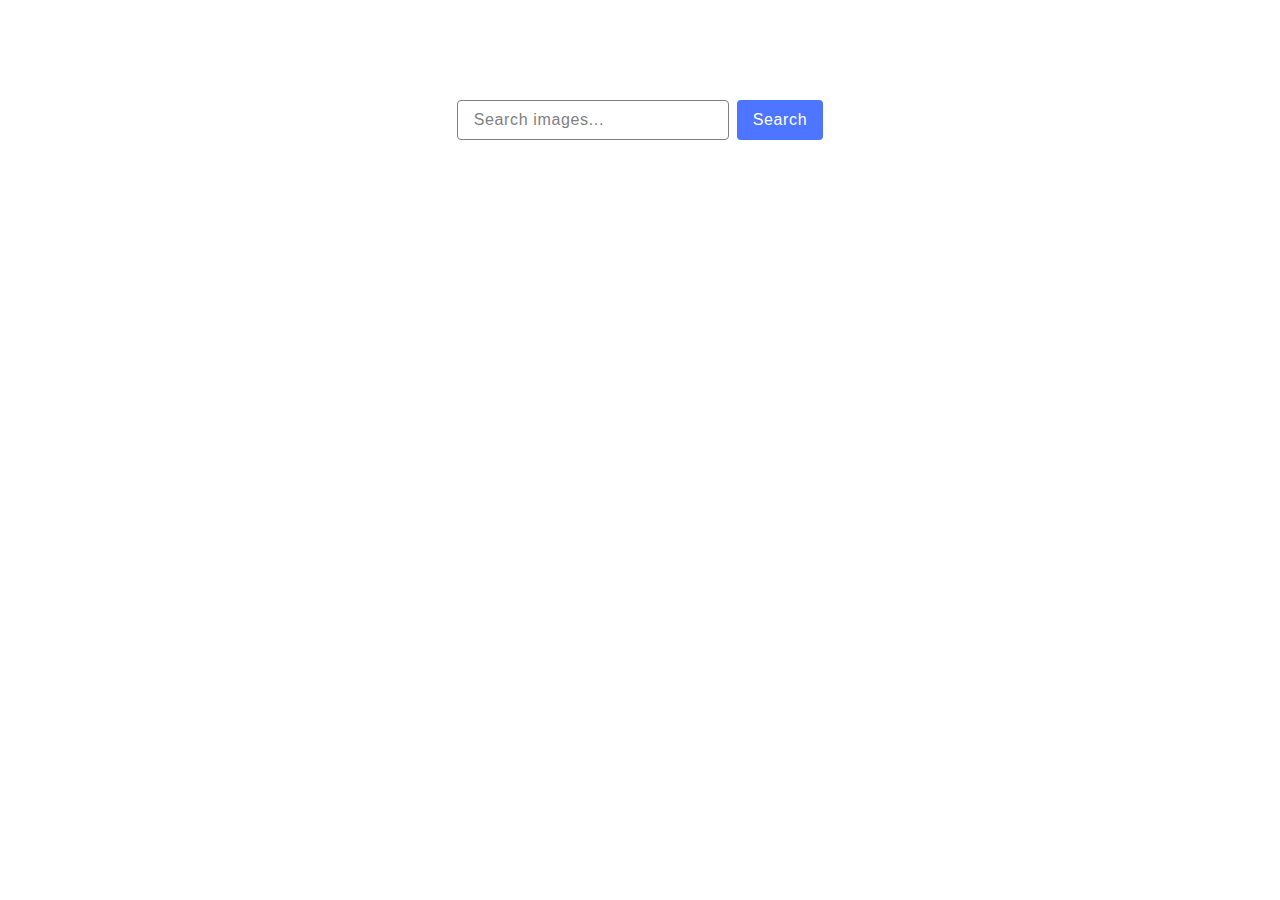
<file: src/index.html>
<!DOCTYPE html>
<html lang="en">

<head>
  <meta charset="UTF-8" />
  <link rel="icon" type="image/svg+xml" href="/favicon.svg" />
  <meta name="viewport" content="width=device-width, initial-scale=1.0" />
  <title>Seach Img</title>
  <link rel="preconnect" href="https://fonts.googleapis.com" />
  <link rel="preconnect" href="https://fonts.gstatic.com" crossorigin />
  <link href="https://fonts.googleapis.com/css2?family=Montserrat:wght@100..900&display=swap" rel="stylesheet" />
  <link rel="stylesheet" href="./css/styles.css" />
</head>

<body>
  <form class="form js-create-form">
    <input class="input js-input" type="text" name="imgTitle" placeholder="Search images..." />
    <button class="button" type="submit" class="btn">Search</button>
  </form>
  <ul class="img-list"></ul>
  <div class="wrap-js-btn-load-more">
    <button class="button js-btn-load visually-hidden" type="button">
      Load more
    </button>
  </div>
  <div class="loader visually-hidden"></div>
  <script type="module" src="./main.js"></script>
</body>

</html>
</file>
<file: src/css/styles.css>
body {
  font-family: 'Montserrat', sans-serif;
}

h1,
h2,
h3,
h4,
h5,
h6,
p {
  margin: 0;
}

p:last-child {
  margin-bottom: 0;
}

ul {
  margin: 0;
  padding: 0;
  list-style: none;
}

a {
  color: currentColor;
  text-decoration: none;
}

button {
  cursor: pointer;
}

img {
  display: block;
  max-width: 100%;
  height: auto;
}

.visually-hidden {
  position: absolute;
  width: 1px;
  height: 1px;
  margin: -1px;
  border: 0;
  padding: 0;
  white-space: nowrap;
  clip-path: inset(100%);
  clip: rect(0 0 0 0);
  overflow: hidden;
}

.form {
  margin-top: 100px;
  display: flex;
  align-items: center;
  justify-content: center;
  gap: 8px;
}

.input,
.button {
  height: 40px;
  padding: 8px 16px;
  font-size: 16px;
  line-height: 1.5;
  border-radius: 4px;
}

.input {
  border: 1px solid #808080;
  width: 272px;
  box-sizing: border-box;
}

.input::placeholder {
  font-weight: 400;
  font-size: 16px;
  line-height: 1.5;
  letter-spacing: 0.04em;
  color: #808080;
}

.input:hover {
  border: 1px solid #000;
}

.input:active {
  border: 1px solid #4e75ff;
}

.input:disabled {
  border: 1px solid #808080;
}

.button {
  background-color: #4e75ff;
  border: none;
  color: #fff;
  font-weight: 500;
  letter-spacing: 0.04em;
  cursor: pointer;
}

.button:hover {
  background-color: #6c8cff;
}

.img-list {
  display: flex;
  align-items: center;
  justify-content: center;
  gap: 24px;
  flex-wrap: wrap;
  width: 1128px;
  list-style: none;
  margin: 0 auto;
  margin-top: 48px;

  li {
    box-sizing: border-box;
    width: calc((100% - 48px) / 3);
    height: 200px;
    overflow: hidden;
    transition: transform 0.3s ease;
    position: relative;
    border: 1px solid #808080;
  }

  img {
    display: block;
    width: 100%;
    height: 100%;
    object-fit: cover;
  }
}

li:hover {
  transform: scale(1.044);
}

.description-wrap {
  box-sizing: border-box;
  position: absolute;
  bottom: 0;
  left: 0;
  width: 100%;
  height: 48px;
  background-color: #fff;
  display: flex;
  align-items: center;
  justify-content: space-between;
  font-size: 16px;
  padding-top: 4px;
  padding-bottom: 4px;
  padding-right: 25px;
  padding-left: 20px;
}

.imgs-properties-name {
  font-weight: 600;
  font-size: 12px;
  line-height: 1.33333;
  letter-spacing: 0.04em;
  color: #2e2f42;
  text-align: center;
}

.imgs-properties-value {
  font-weight: 400;
  font-size: 12px;
  line-height: 2;
  letter-spacing: 0.04em;
  color: #2e2f42;
  text-align: center;
}

.loader {
  width: 48px;
  height: 48px;
  border-radius: 50%;
  animation: rotate 1s linear infinite;
  display: block;
  margin: 0 auto;
}

.loader::before,
.loader::after {
  content: '';
  box-sizing: border-box;
  position: absolute;
  inset: 0px;
  border-radius: 50%;
  border: 5px solid #fff;
  animation: prixClipFix 2s linear infinite;
}

.loader::after {
  border-color: #ff3d00;
  animation: prixClipFix 2s linear infinite, rotate 0.5s linear infinite reverse;
  inset: 6px;
}

.wrap-js-btn-load-more {
  margin-top: 32px;
  display: flex;
  align-items: center;
  justify-content: center;
  margin-bottom: 44px;
}

@keyframes rotate {
  0% {
    transform: rotate(0deg);
  }

  100% {
    transform: rotate(360deg);
  }
}

@keyframes prixClipFix {
  0% {
    clip-path: polygon(50% 50%, 0 0, 0 0, 0 0, 0 0, 0 0);
  }

  25% {
    clip-path: polygon(50% 50%, 0 0, 100% 0, 100% 0, 100% 0, 100% 0);
  }

  50% {
    clip-path: polygon(50% 50%, 0 0, 100% 0, 100% 100%, 100% 100%, 100% 100%);
  }

  75% {
    clip-path: polygon(50% 50%, 0 0, 100% 0, 100% 100%, 0 100%, 0 100%);
  }

  100% {
    clip-path: polygon(50% 50%, 0 0, 100% 0, 100% 100%, 0 100%, 0 0);
  }
}
</file>
